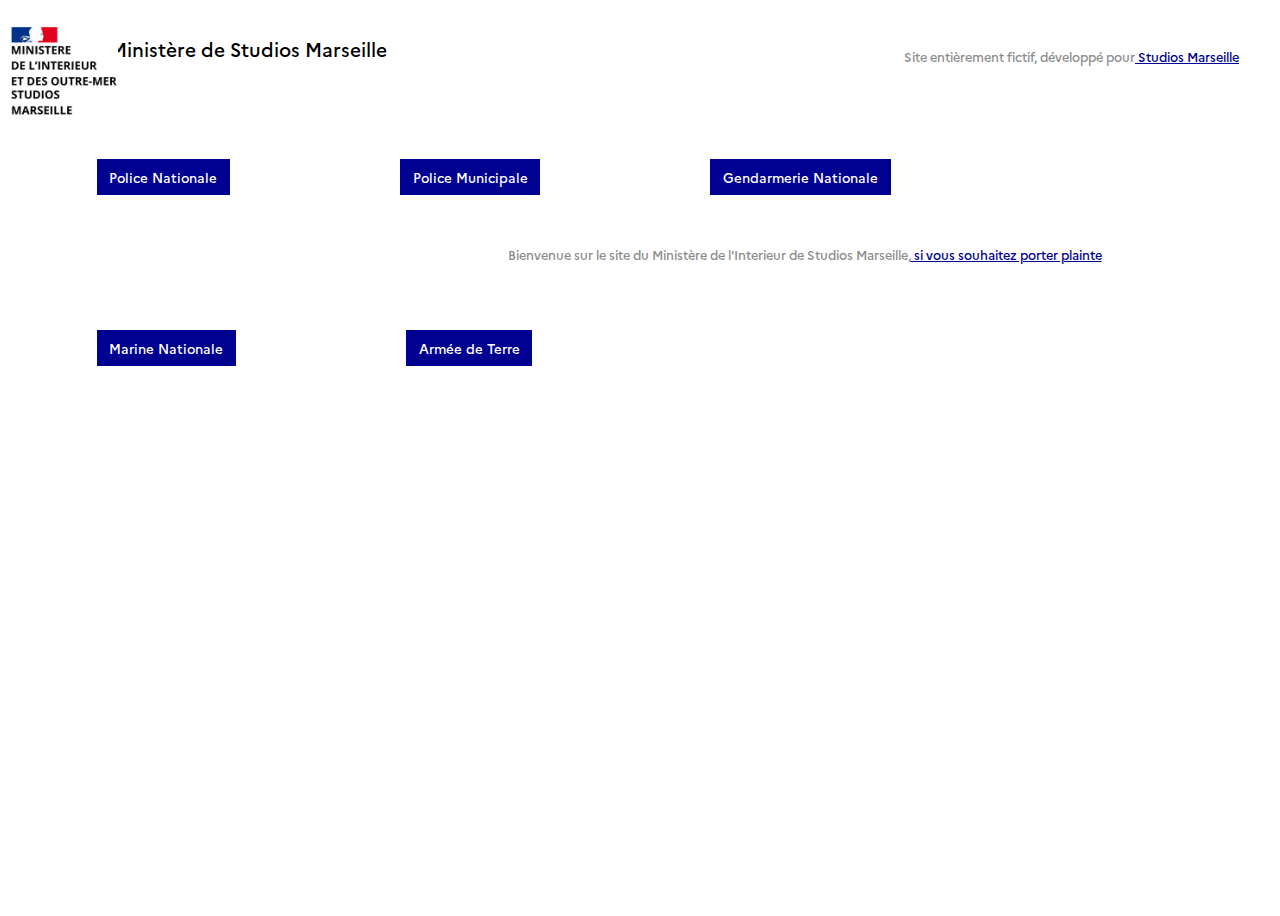
<file: Site police nationale/index.html>
<!DOCTYPE html>
<html lang="fr">
<head>
    <meta charset="UTF-8">
    <meta name="viewport" content="width=device-width, initial-scale=1.0">
    <link href="index.css" rel="stylesheet" media="all" type="text/css">
    <title>Ministère de Studios Marseille</title>
</head>
<body>
    <div class="text-titlepolice"> Ministère de Studios Marseille</div>
    <img src="./images/Ministère.png" class="image_mstr" />
    
    <ul class="fr-btns-group">

            <button class="fr-btn" onclick="window.location.href = 'policenationale.html';">
                Police Nationale
            </button>
            <button class="fr-btn" onclick="window.location.href = 'policemunicipale.html';">
                Police Municipale
            </button>
            <button class="fr-btn" onclick="window.location.href = 'gendarmerie.html';">
                Gendarmerie Nationale
            </button>
            <button class="fr-btn" onclick="window.location.href = 'marine.html';">
                Marine Nationale
            </button>
            <button class="fr-btn" onclick="window.location.href = 'rejoindre.html';">
                Armée de Terre
            </button>
    </ul>

    <div class="information-page">
    <div class="fr-container">
        <div class="fr-notice__body">
            <p class="fr-notice__title">
              Bienvenue sur le site du Ministère de l'Interieur de Studios Marseille,<a href='policenationale.html' rel='noopener external' title="intitulé - nouvelle fenêtre" target='_blank'> si vous souhaitez porter plainte</a>
            </p>
        </div>
    </div>
</div>

    <div class="information">
        <div class="fr-container">
            <div class="fr-notice__body">
                <p class="fr-notice__title">
                  Site entièrement fictif, développé pour<a href='https://discord.gg/studiosmarseille' rel='noopener external' title="intitulé - nouvelle fenêtre" target='_blank'> Studios Marseille</a>
                </p>
            </div>
        </div>
    </div>
</div>
</body>

</html>
</file>
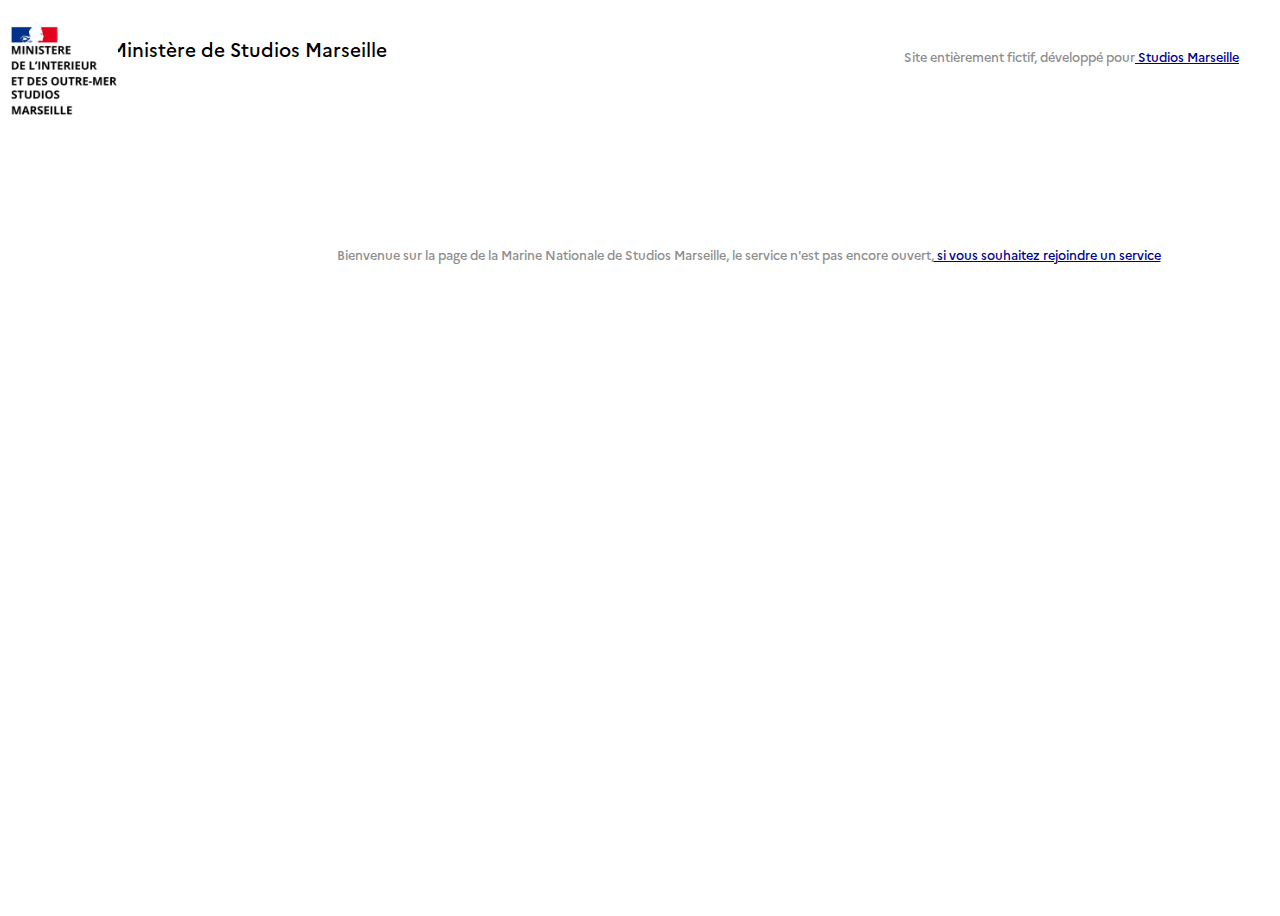
<file: Site police nationale/marine.html>
<!DOCTYPE html>
<html lang="en">
<head>
    <meta charset="UTF-8">
    <meta name="viewport" content="width=device-width, initial-scale=1.0">
    <link href="marine.css" rel="stylesheet" media="all" type="text/css">
    <title>Marine Nationale</title>
</head>
    <body>
        <div class="text-titlepolice"> Ministère de Studios Marseille</div>
        <img src="./images/Ministère.png" class="image_mstr" />
        
        <div class="information-page">
            <div class="fr-container">
                <div class="fr-notice__body">
                    <p class="fr-notice__title">
                      Bienvenue sur la page de la Marine Nationale de Studios Marseille, le service n'est pas encore ouvert,<a href='index.html' rel='noopener external' title="intitulé - nouvelle fenêtre" target='_blank'> si vous souhaitez rejoindre un service</a>
                    </p>
                </div>
            </div>
        </div>
        
        <div class="information">
            <div class="fr-container">
                <div class="fr-notice__body">
                    <p class="fr-notice__title">
                      Site entièrement fictif, développé pour<a href='https://discord.gg/studiosmarseille' rel='noopener external' title="intitulé - nouvelle fenêtre" target='_blank'> Studios Marseille</a>
                    </p>
                </div>
            </div>
        </div>
    </div>
</body>
</html>
</file>
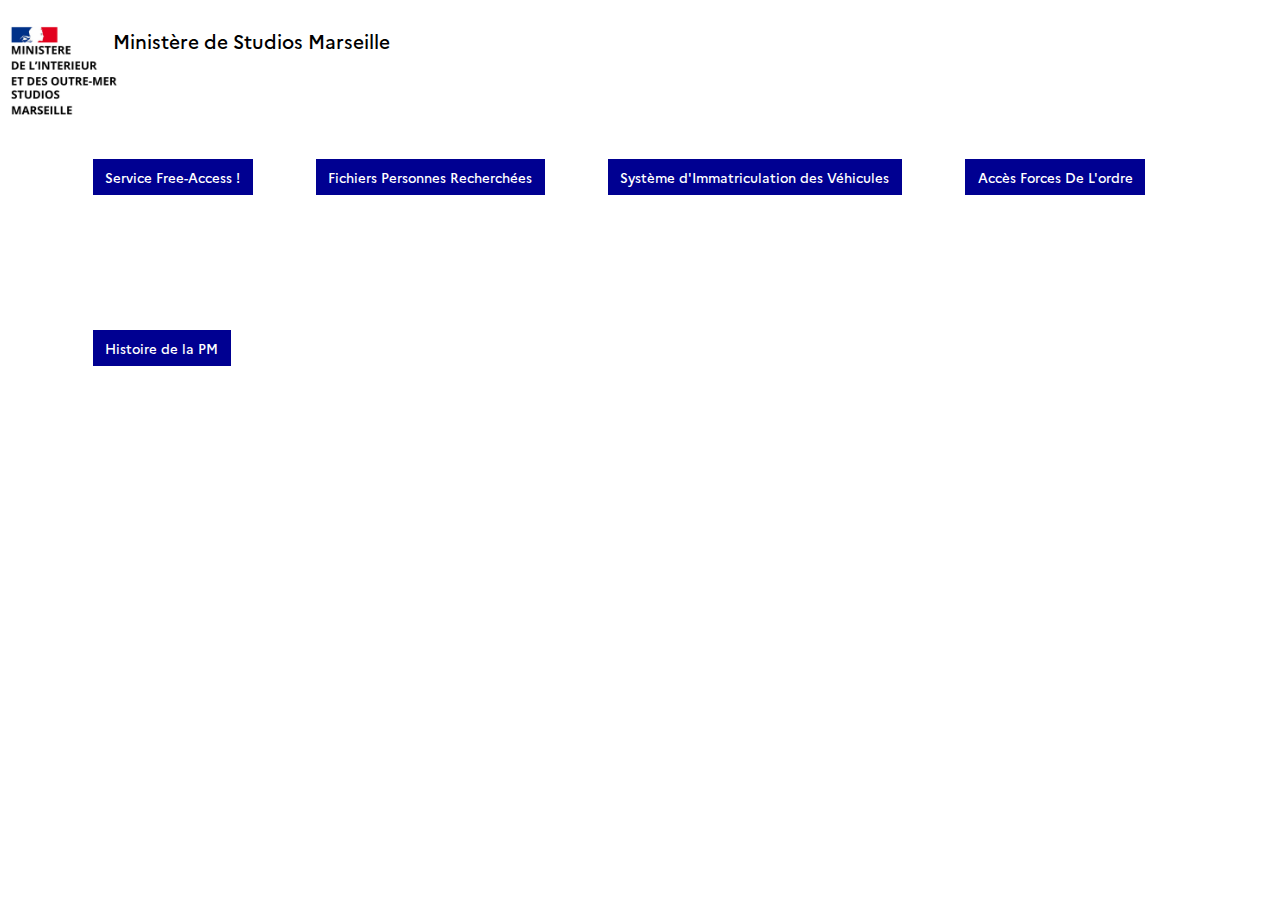
<file: Site police nationale/policemunicipale.html>
<!DOCTYPE html>
<html lang="fr">
<head>
    <meta charset="UTF-8">
    <meta name="viewport" content="width=device-width, initial-scale=1.0">
    <link href="policemunicipale.css" rel="stylesheet" media="all" type="text/css">
    <img src="./images/Ministère.png" class="image_mstr" />
    <title>Police Municipale</title>
</head>
<body>

    <div class="haut">
        Police Municipale
    </div>
    
    <img src="./images/logomu.png" class="logopm" />

    
    <ul class="acceuil">
        <button class="retour-btn" onclick="window.location.href = 'index.html';">
            Ministère de Studios Marseille 
        </button>
    </ul>
    
    <ul class="fr-btns-group">

        <button class="fr-btn" onclick="window.location.href = 'https:/discord.gg/studiosmarseille';">
            Service Free-Access !
        </button>

        <button class="fr-btn" onclick="window.location.href = 'https:/docs.google.com/spreadsheets/d/1Z1zn4qTP0YIDaBQzDOL4uZKYjlssJd20E9yXj1nuWJs/edit?usp=sharing';">
            Fichiers Personnes Recherchées
        </button>

        <button class="fr-btn" onclick="window.location.href = 'https:/docs.google.com/spreadsheets/d/12YS6oMxQC-Z7w-cKOIfiyNENmRJrYTNBzbEJ58Hh46I/edit#gid=1922273329';">
            Système d'Immatriculation des Véhicules
        </button>
        
        <button class="fr-btn" onclick="window.location.href = 'https:/drive.google.com/drive/folders/14nkCTCysBAyP6ryxmUwZTsj4DjGYOJS7?usp=sharing';">
            Accès Forces De L'ordre
        </button>

        <button class="fr-btn" onclick="window.location.href = 'https:/www.policemunicipale.fr/connaitre/histoire-presentation/';">
            Histoire de la PM
        </button>

        
    
</body>
</html>
</file>
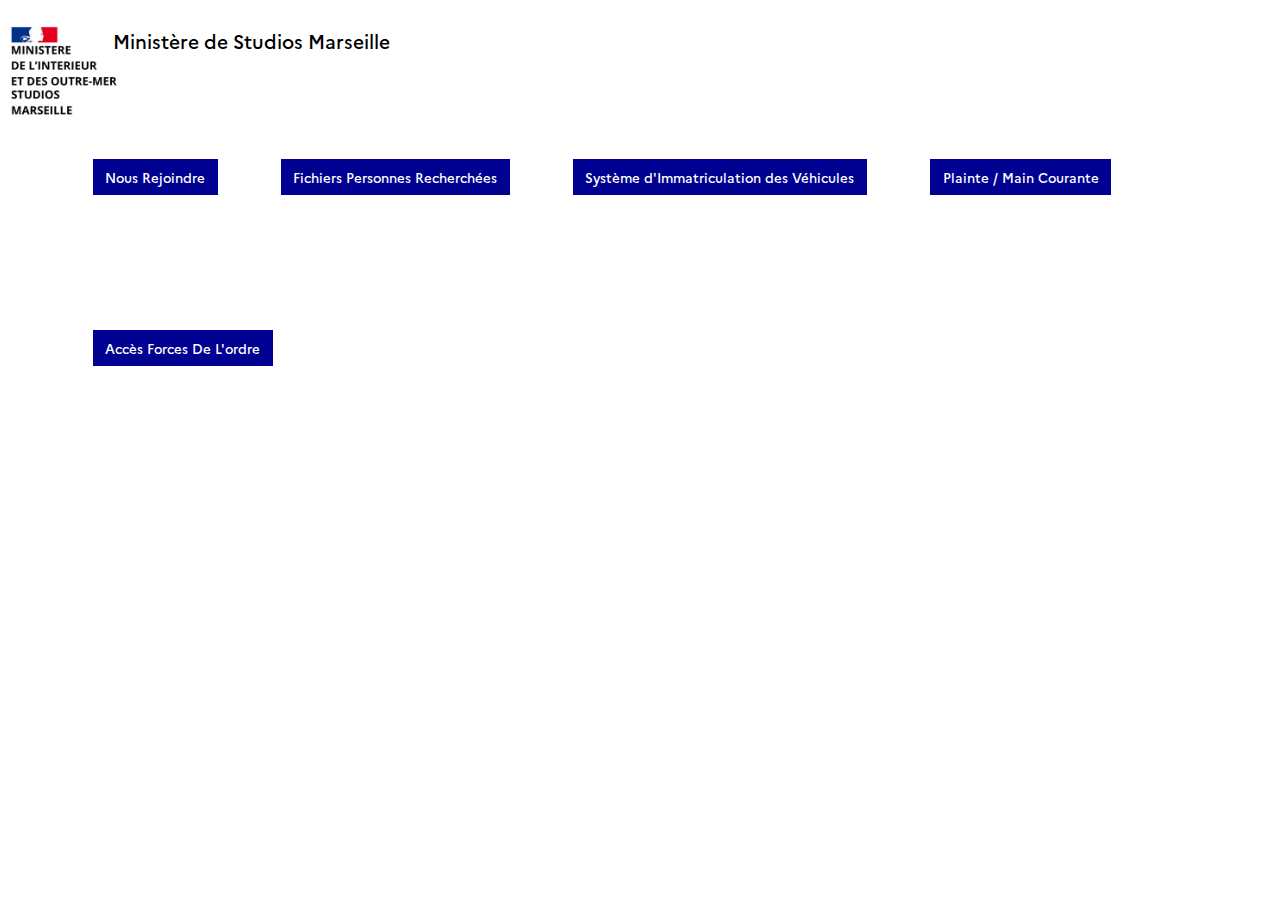
<file: Site police nationale/policenationale.html>
<!DOCTYPE html>
<html lang="fr">
<head>
    <meta charset="UTF-8">
    <meta name="viewport" content="width=device-width, initial-scale=1.0">
    <link href="policenationale.css" rel="stylesheet" media="all" type="text/css">
    <img src="./images/Ministère.png" class="image_mstr" />
    <title>Police Nationale</title>
</head>
<body>

    
    <ul class="acceuil">
        <button class="retour-btn" onclick="window.location.href = 'index.html';">
            Ministère de Studios Marseille 
        </button>
    </ul>
    
    <ul class="fr-btns-group">

        <button class="fr-btn" onclick="window.location.href = 'https:/discord.gg/WzvhEKhJGx';">
            Nous Rejoindre
        </button>

        <button class="fr-btn" onclick="window.location.href = 'https:/docs.google.com/spreadsheets/d/1Z1zn4qTP0YIDaBQzDOL4uZKYjlssJd20E9yXj1nuWJs/edit?usp=sharing';">
            Fichiers Personnes Recherchées
        </button>

        <button class="fr-btn" onclick="window.location.href = 'https:/docs.google.com/spreadsheets/d/12YS6oMxQC-Z7w-cKOIfiyNENmRJrYTNBzbEJ58Hh46I/edit#gid=1922273329';">
            Système d'Immatriculation des Véhicules
        </button>
        
        <button class="fr-btn" onclick="window.location.href = 'https:/docs.google.com/forms/d/e/1FAIpQLSfEu4sGGVV1MZK9i9LSL-JC3mWtw3k8Uc4fan7qcKOdb2jVxA/viewform?usp=sharing';">
            Plainte / Main Courante
        </button>
        <button class="fr-btn" onclick="window.location.href = 'https:/drive.google.com/drive/folders/14nkCTCysBAyP6ryxmUwZTsj4DjGYOJS7?usp=sharing';">
            Accès Forces De L'ordre
        </button>


    
    
</body>
</html>
</file>
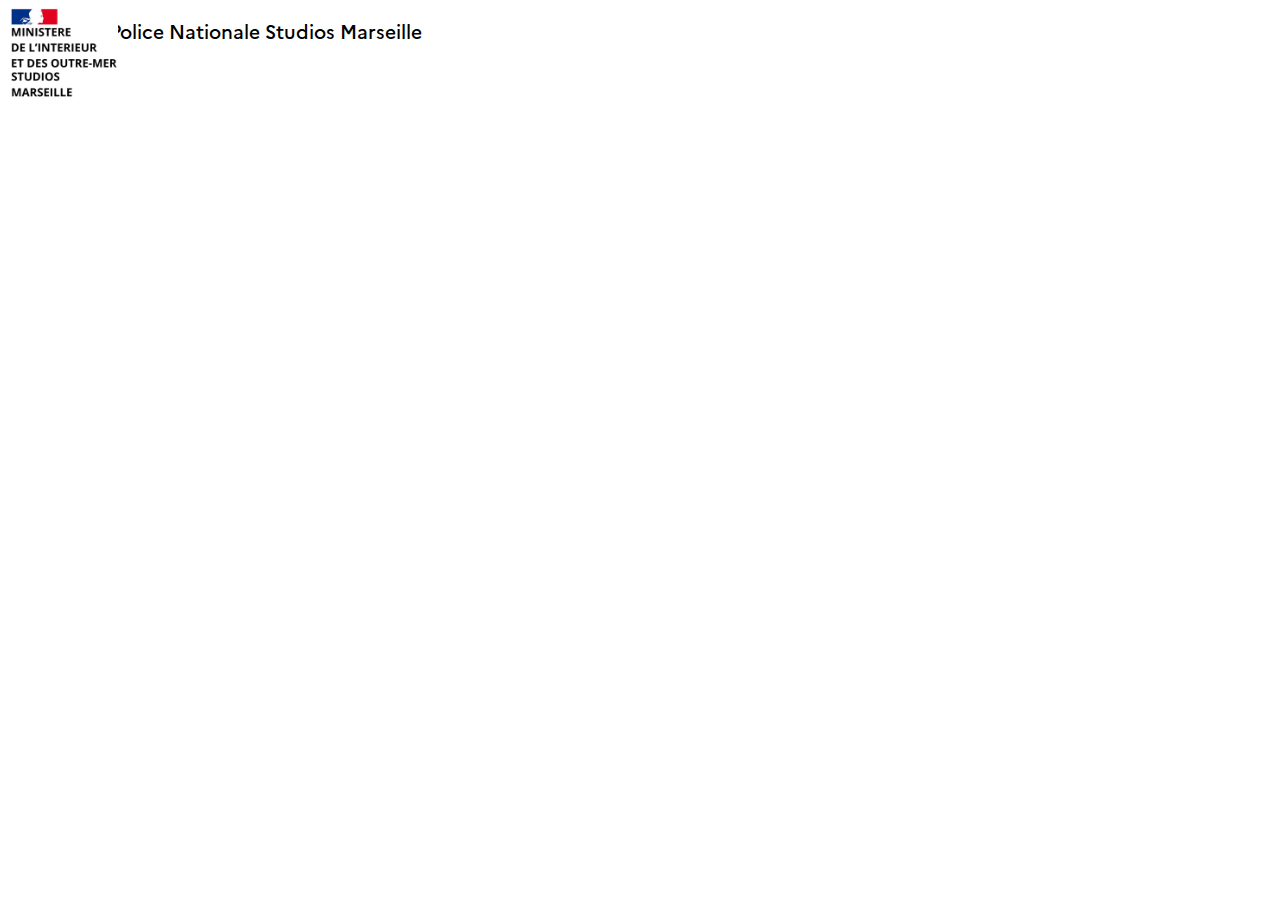
<file: Site police nationale/rejoindre.html>
<!DOCTYPE html>
<html lang="fr">
<head>
    <meta charset="UTF-8">
    <meta name="viewport" content="width=device-width, initial-scale=1.0">
    <link href="rejoindre.css" rel="stylesheet" media="all" type="text/css">
    <title>Police Nationale Studios Marseille</title>
</head>
<body>
    <div class="text-titlepolice"> Police Nationale Studios Marseille</div>
    <img src="./images/Ministère.png" class="image_mstr" />
</body>
</html>
</file>
<file: Site police nationale/index.css>
@font-face {
    font-family: Marianne;
    font-weight: 800;
    src: url("./font/Marianne-Medium.otf");
}


body {
    display: flex;
    position: relative;
    height: 100vh;
    width: 100vw;
    overflow: hidden;

}

.text-titlepolice {
    font-family: "Marianne",serif;
    font-style: normal;
    display: flex;
    position: absolute;
    font-size: 1.5vw ;
    margin-top: 3vh;
    margin-left: 8vw;
    
}

.image_mstr {
    position:absolute;
    width: 12vh;
    margin-left: 0.2vh;
    margin-top: 2vh;

}

.fr-btn {
    position: relative; 
    align-content: center;
    padding: 1vh 1vw;
    margin-right: 13vh;
    background: #000091;
    font-family: "Marianne",serif;
    border: none;
    color: #ffff;
    margin-top: 15vh;
    margin-left: 5.4vh;
}

.information {
    font-family: "Marianne",serif;
    font-style: normal;
    align-items: center;
    display: flex;
    position: absolute;
    font-size: 1vw ;
    margin-top: 3vh;
    margin-left: 70vw;
    color: #8D8D8D
}

a{
    color:#000091
}

.information-page {
    font-family: "Marianne",serif;
    font-style: normal;
    display: flex;
    position: absolute;
    font-size: 1vw ;
    margin-top: 25vh;
    margin-left: 55.5vh;
    color: #8D8D8D
}
</file>
<file: Site police nationale/marine.css>
@font-face {
    font-family: Marianne;
    font-weight: 800;
    src: url("./font/Marianne-Medium.otf");
}


body {
    display: flex;
    position: relative;
    height: 100vh;
    width: 100vw;
    overflow: hidden;

}

.text-titlepolice {
    font-family: "Marianne",serif;
    font-style: normal;
    display: flex;
    position: absolute;
    font-size: 1.5vw ;
    margin-top: 3vh;
    margin-left: 8vw;
    
}

.image_mstr {
    position:absolute;
    width: 12vh;
    margin-left: 0.2vh;
    margin-top: 2vh;

}

.fr-btn {
    position: relative; 
    align-content: center;
    padding: 1vh 1vw;
    margin-right: 13vh;
    background: #000091;
    font-family: "Marianne",serif;
    border: none;
    color: #ffff;
    margin-top: 15vh;
    margin-left: 5.4vh;
}

.information {
    font-family: "Marianne",serif;
    font-style: normal;
    align-items: center;
    display: flex;
    position: absolute;
    font-size: 1vw ;
    margin-top: 3vh;
    margin-left: 70vw;
    color: #8D8D8D
}

a{
    color:#000091
}

.information-page {
    font-family: "Marianne",serif;
    font-style: normal;
    display: flex;
    position: absolute;
    font-size: 1vw ;
    margin-top: 25vh;
    margin-left: 36.5vh;
    color: #8D8D8D
}
</file>
<file: Site police nationale/policemunicipale.css>
@font-face {
    font-family: Marianne;
    font-weight: 800;
    src: url("./font/Marianne-Medium.otf");
}


body {
    display: flex;
    position: relative;
    height: 100vh;
    width: 100vw;
    overflow: hidden;
    font-family: "Marianne";
}

.image_mstr {
    position:absolute;
    width: 12vh;
    margin-left: 0.2vh;
    margin-top: 2vh;

}

.text-titlepolice {
    font-family: "Marianne",serif;
    font-style: normal;
    display: flex;
    position: absolute;
    font-size: 1.5vw ;
    margin-top: 3vh;
    margin-left: 8vw;
    
}

.text-soustitre {
    font-family: "Marianne",serif;
    font-style: normal;
    display: flex;
    position: absolute;
    font-size: 1.5vw ;
    margin-top: 7vh;
    margin-left: 8vw;

}
.fr-btn {
    position: relative; 
    align-content: center;
    padding: 1vh 1vw;
    margin-right: 6vh;
    background: #000091;
    font-family: "Marianne",serif;
    border: none;
    color: #ffff;
    margin-top: 15vh;
    margin-left: 0.5vh;
}

.retour-btn {
    position: absolute;
    align-content: center;
    background: none;
    font-family: "Marianne", serif;
    color: #000;
    border: #ffff;
    font-size: 1.5vw ;
    margin-top: 0.23vh;
    margin-left: 4.6vw;
}

.haut {
    font-family: "Marianne",serif;
    font-style: normal;
    display: flex;
    position: absolute;
    font-size: 1.5vw ;
    margin-top: 3vh;
    margin-left: 168vh;
}

.logopm {

    position:absolute;
    width: 10vh;
    margin-left: 200vh;
    margin-top: 2vh;

}
</file>
<file: Site police nationale/policenationale.css>
@font-face {
    font-family: Marianne;
    font-weight: 800;
    src: url("./font/Marianne-Medium.otf");
}


body {
    display: flex;
    position: relative;
    height: 100vh;
    width: 100vw;
    overflow: hidden;
    font-family: "Marianne";
}

.image_mstr {
    position:absolute;
    width: 12vh;
    margin-left: 0.2vh;
    margin-top: 2vh;

}

.text-titlepolice {
    font-family: "Marianne",serif;
    font-style: normal;
    display: flex;
    position: absolute;
    font-size: 1.5vw ;
    margin-top: 3vh;
    margin-left: 8vw;
    
}

.text-soustitre {
    font-family: "Marianne",serif;
    font-style: normal;
    display: flex;
    position: absolute;
    font-size: 1.5vw ;
    margin-top: 7vh;
    margin-left: 8vw;

}
.fr-btn {
    position: relative; 
    align-content: center;
    padding: 1vh 1vw;
    margin-right: 6vh;
    background: #000091;
    font-family: "Marianne",serif;
    border: none;
    color: #ffff;
    margin-top: 15vh;
    margin-left: 0.5vh;
}

.retour-btn {
    position: absolute;
    align-content: center;
    background: none;
    font-family: "Marianne", serif;
    color: #000;
    border: #ffff;
    font-size: 1.5vw ;
    margin-top: 0.23vh;
    margin-left: 4.6vw;
}
</file>
<file: Site police nationale/rejoindre.css>
@font-face {
    font-family: Marianne;
    font-weight: 800;
    src: url("./font/Marianne-Medium.otf");
}


body {
    display: flex;
    position: relative;
    height: 100vh;
    width: 100vw;
    overflow: hidden;

}
.text-titlepolice {
    font-family: "Marianne",serif;
    font-style: normal;
    display: flex;
    position: absolute;
    font-size: 1.5vw ;
    margin-top: 1vh;
    margin-left: 8vw;
    
}

.image_mstr {
    position:absolute;
    width: 12vh;
    margin-left: 0.2vh;

}
</file>
